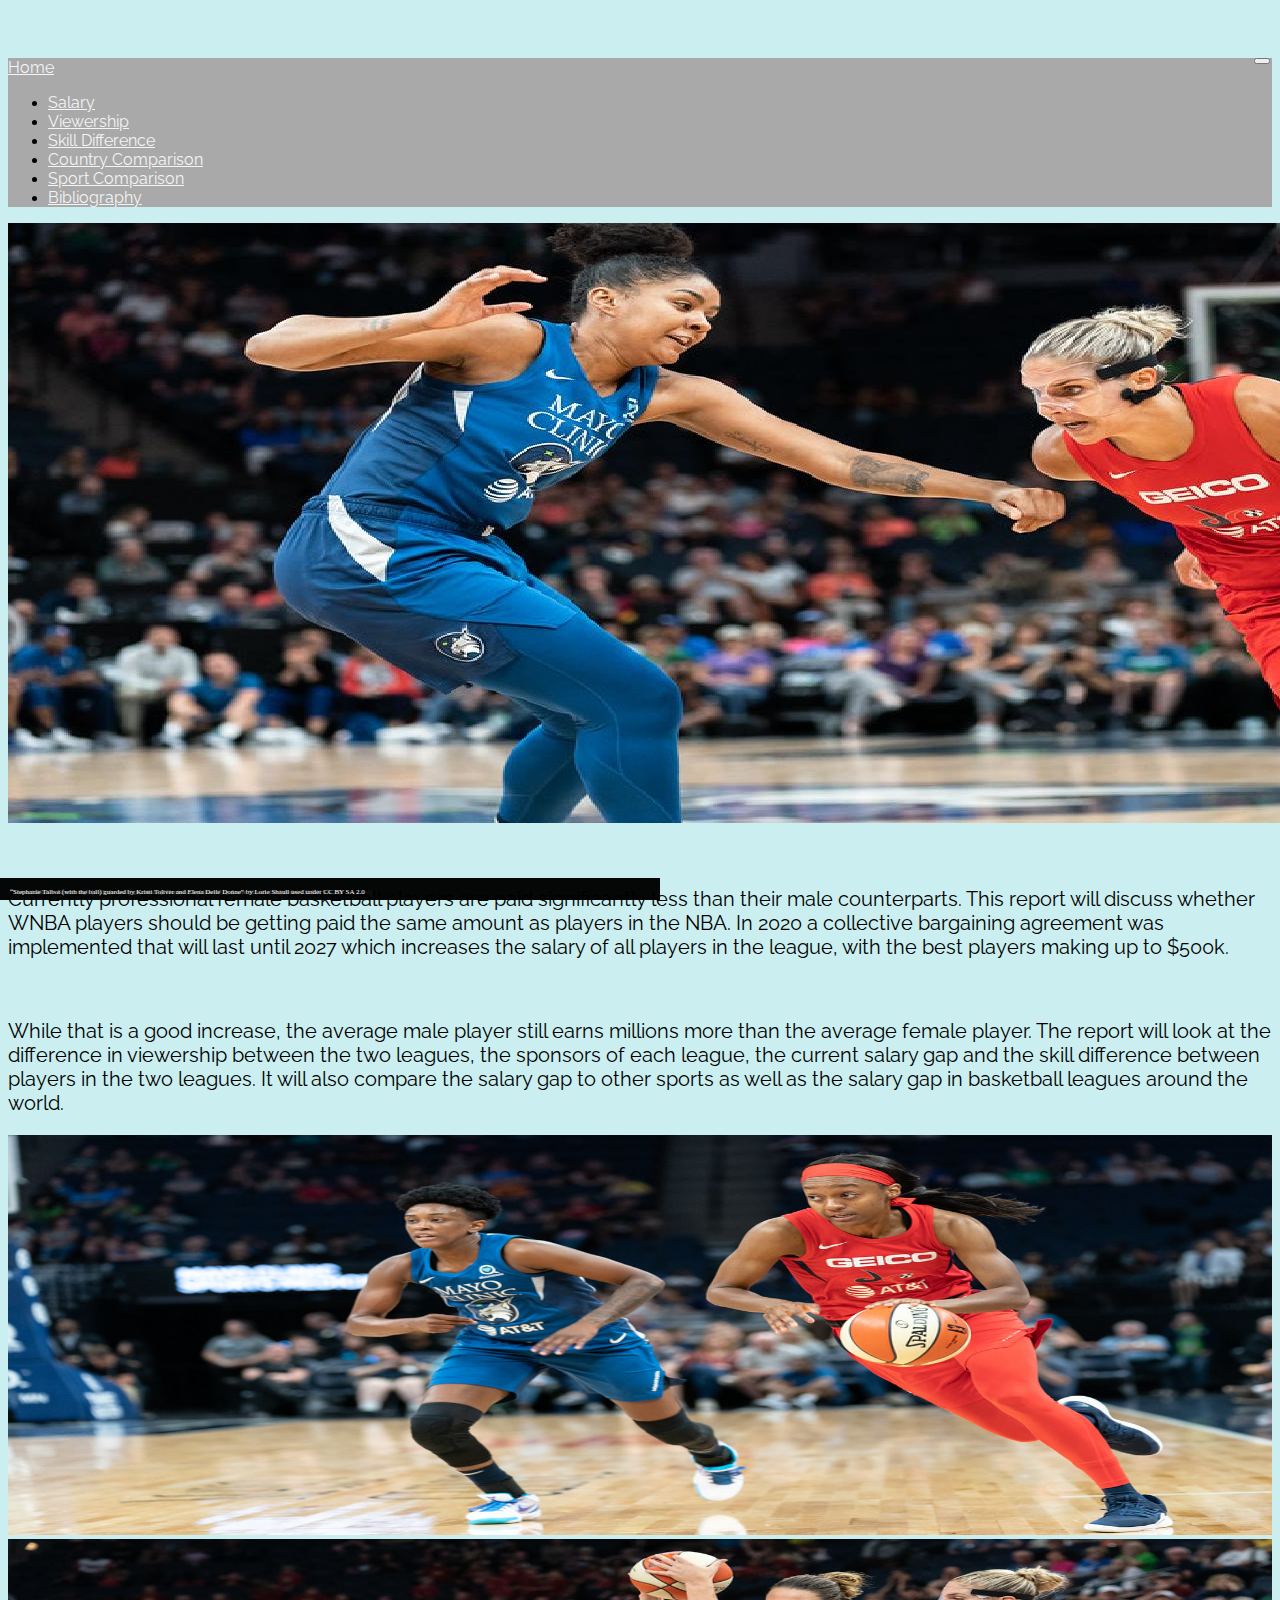
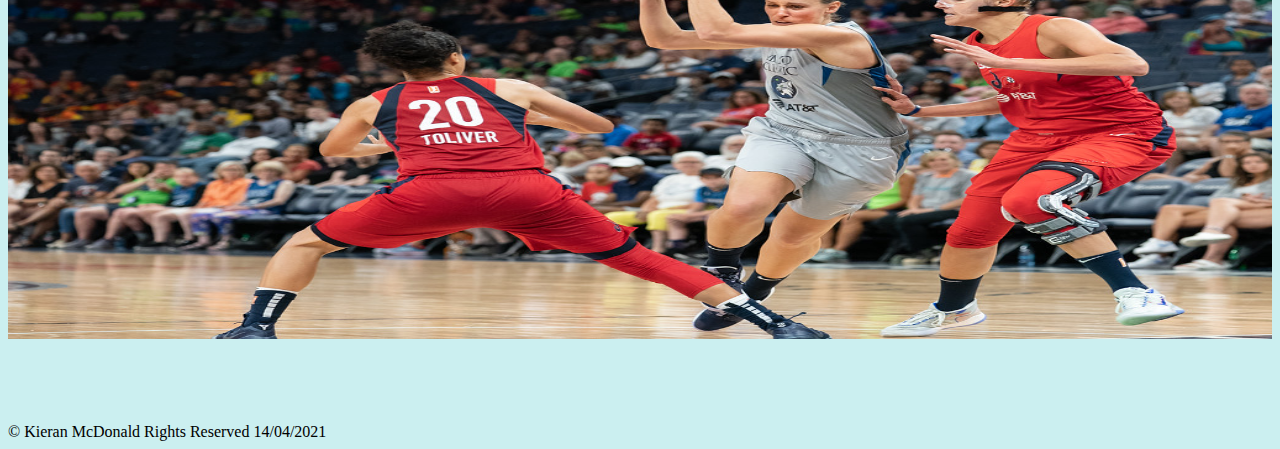
<file: index.html>
<!--index.html-->
<!DOCTYPE html>
<html lang="en">
<head>
    <!-- meta data, and links to external stylesheets -->
    
    <link rel="stylesheet" href="https://stackpath.bootstrapcdn.com/bootstrap/4.1.3/css/bootstrap.min.css" integrity="sha384-MCw98/SFnGE8fJT3GXwEOngsV7Zt27NXFoaoApmYm81iuXoPkFOJwJ8ERdknLPMO" crossorigin="anonymous">
    
    <link rel="stylesheet" type="text/css" href="css/main.css">

    <meta name="viewport" content="width=device-width, initial-scale=1, shrink-tofit=no">
    
    <title>Haddington</title>
    
    <link rel="preconnect" href="https://fonts.gstatic.com">
    <link href="https://fonts.googleapis.com/css2?family=Noto+Serif+JP&family=Raleway&display=swap" rel="stylesheet">

</head>

<body>
    
    <!--Navbar-->
    
    <nav class="navbar navbar-expand-lg navbar-dark fixed-top">
        <a class="navbar-brand" href="#">Home</a>
        <button class="navbar-toggler" type="button" data-toggle="collapse" data-target="#navbarSupportedContent" aria-controls="navbarSupportedContent" aria-expanded="false" aria-label="Toggle navigation"><span class="navbar-toggler-icon"></span>
        </button>
        
        <div class="collapse navbar-collapse " id="navbarSupportedContent">
        
            <ul class="nav navbar-nav">
                <li class="nav-item">
                    <a class="nav-link" data-value="portfolio" href="salary_difference.html">Salary</a>
                </li>
                <li class="nav-item">
                    <a class="nav-link" data-value="contact" href="viewership.html">Viewership</a>
                </li>   
                <li class="nav-item">
                    <a class="nav-link" data-value="contact" href="skill_difference.html">Skill Difference</a>
                </li>      
                <li class="nav-item">
                    <a class="nav-link" data-value="contact" href="country_comparison.html">Country Comparison</a>
                </li>    
                <li class="nav-item">
                    <a class="nav-link" data-value="contact" href="sport_comparsion.html">Sport Comparison</a>
                </li>    
                <li class="nav-item">
                    <a class="nav-link" data-value="Bibliography" href="bibliography.html">Bibliography</a>
                </li>
                
            </ul>
            
       </div>
    </nav>
    
    
    <div class="carousel-inner">
                      
                    <div class="carousel-item active">
                        
                      <img class="d-block w-100 img" src="images/carousel/carousel1.jpg" alt='"Elena Delle Donne (with the ball) guarded by Damiris Dantas” by Lorie Shaull used under CC BY SA 2.0 (cropped and resized)"'>
                        
                      <div class="container"> 
                        <span class="text-muted img-des"> "Elena Delle Donne (with the ball) guarded by Damiris Dantas” by Lorie Shaull used under CC BY SA 2.0 (cropped and resized)</span>
                      </div>
                    </div>
    </div>

    <!--Start of content-->
    
        <div class="row">
            <div class="col-md-8 col-sm-12">
                <p>Currently professional female basketball players are paid significantly less than their male counterparts. This report will discuss whether WNBA players should be getting paid the same amount as players in the NBA. In 2020 a collective bargaining agreement was implemented that will last until 2027 which increases the salary of all players in the league, with the best players making up to $500k.</p>
                    
                <p>While that is a good increase, the average male player still earns millions more than the average female player. The report will look at the difference in viewership between the two leagues, the sponsors of each league, the current salary gap and the skill difference between players in the two leagues. It will also compare the salary gap to other sports as well as the salary gap in basketball leagues around the world.</p>

                <div class="carousel-item active">
                        
                      <img class="bodyimg" src="images/image2.jpg" alt='“Shatori Walker-Kimbrough (with the ball) guarded by Danielle Robinson” by Lorie Shaull used under CC BY SA 2.0'>
                        
                      <div class="container"> 
                        <span class="text-muted img-des"> “Shatori Walker-Kimbrough (with the ball) guarded by Danielle Robinson” by Lorie Shaull used under CC BY SA 2.0</span>
                      </div>
                    </div>
                
                <div class="carousel-item active">
                        
                      <img class="bodyimg" src="images/images1.jpg" alt='“Stephanie Talbot (with the ball) guarded by Kristi Toliver and Elena Delle Donne” by Lorie Shaull used under CC BY SA 2.0'>
                        
                      <div class="container"> 
                        <span class="text-muted img-des"> “Stephanie Talbot (with the ball) guarded by Kristi Toliver and Elena Delle Donne” by Lorie Shaull used under CC BY SA 2.0</span>
                      </div>
                    </div>

            </div>

        </div>
   
 

     <p></p>
   
    
    <!--Footer-->
    
    <footer class="footer">
        
                        <span class="text-muted">&copy; Kieran McDonald Rights Reserved 14/04/2021</span>
      
    </footer> 

    <script src="https://cdnjs.cloudflare.com/ajax/libs/popper.js/1.12.9/umd/popper.min.js" integrity="sha384-Gn5384xqQ1aoWXA+058RXPxPg6fy4IWvTNh0E263XmFcJlSAwiGgFAW/dAiS6JXm" crossorigin="anonymous"></script>
    <script src="js/jquery.min.js"></script>
    <script src="js/bootstrap.min.js"></script>
    <script src="js/main.js"></script>
    
    
    
    <script src="https://code.jquery.com/jquery-3.3.1.slim.min.js" integrity="sha384-q8i/X+965DzO0rT7abK41JStQIAqVgRVzpbzo5smXKp4YfRvH+8abtTE1Pi6jizo" crossorigin="anonymous"></script>
    <script src="https://cdnjs.cloudflare.com/ajax/libs/popper.js/1.14.3/umd/popper.min.js" integrity="sha384-ZMP7rVo3mIykV+2+9J3UJ46jBk0WLaUAdn689aCwoqbBJiSnjAK/l8WvCWPIPm49" crossorigin="anonymous"></script>
    <script src="https://stackpath.bootstrapcdn.com/bootstrap/4.1.3/js/bootstrap.min.js" integrity="sha384-ChfqqxuZUCnJSK3+MXmPNIyE6ZbWh2IMqE241rYiqJxyMiZ6OW/JmZQ5stwEULTy" crossorigin="anonymous"></script>
    
</body>
</html>
</file>
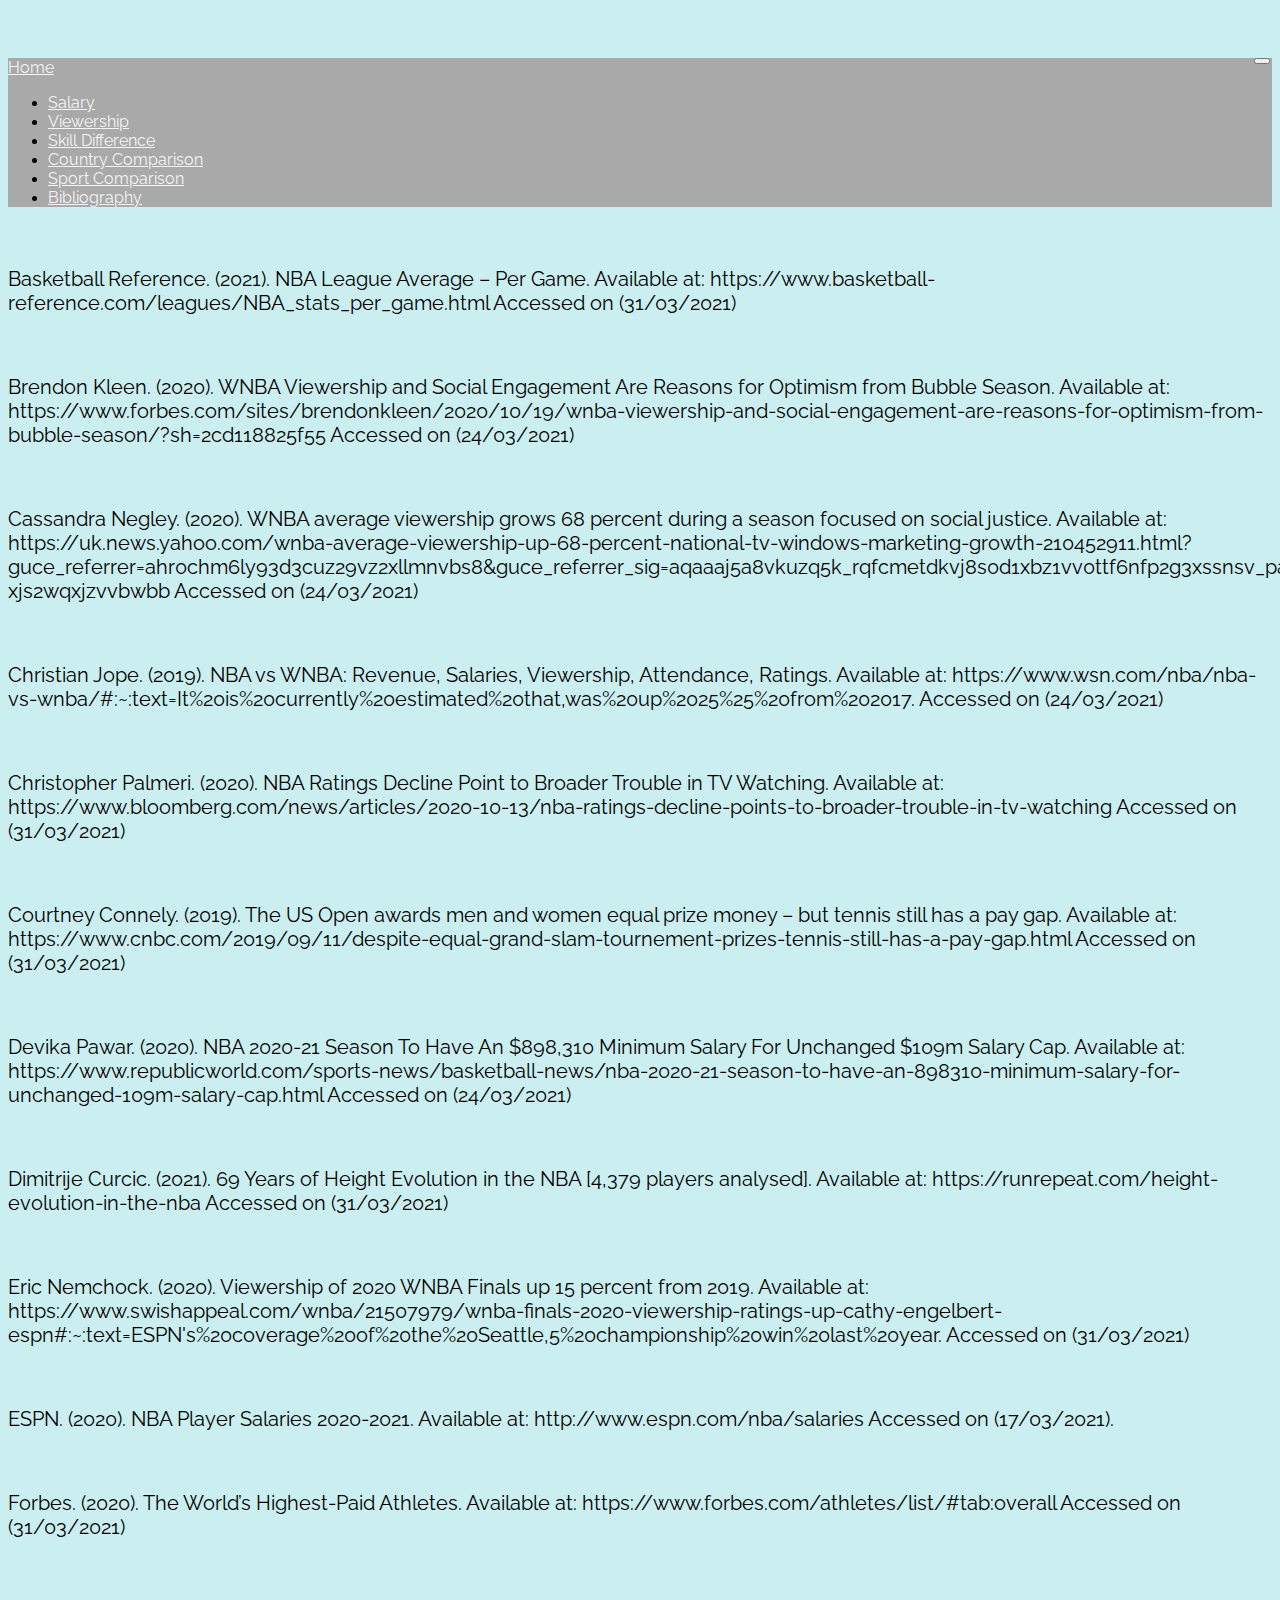
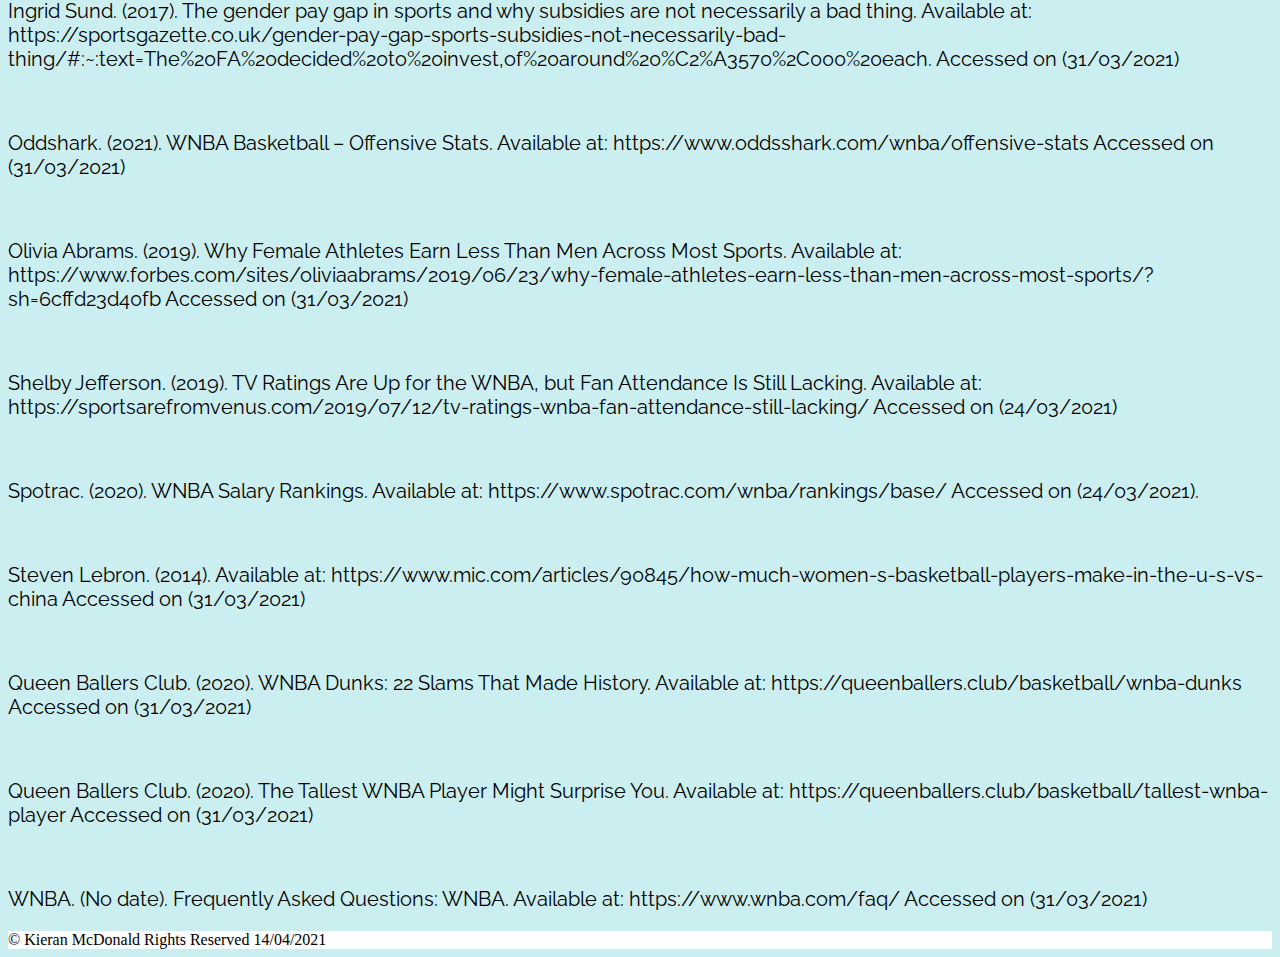
<file: bibliography.html>
<!--index.html-->
<!DOCTYPE html>
<html lang="en">
<head>
    <!-- meta data, and links to external stylesheets -->
    
    <link rel="stylesheet" href="https://stackpath.bootstrapcdn.com/bootstrap/4.1.3/css/bootstrap.min.css" integrity="sha384-MCw98/SFnGE8fJT3GXwEOngsV7Zt27NXFoaoApmYm81iuXoPkFOJwJ8ERdknLPMO" crossorigin="anonymous">
    
    <link rel="stylesheet" type="text/css" href="css/main.css">

    <meta name="viewport" content="width=device-width, initial-scale=1, shrink-tofit=no">
    
    <title>Haddington</title>
    
    <link rel="preconnect" href="https://fonts.gstatic.com">
    <link href="https://fonts.googleapis.com/css2?family=Noto+Serif+JP&family=Raleway&display=swap" rel="stylesheet">

</head>

<body>
    
    <!--Navbar-->
    
    <nav class="navbar navbar-expand-lg navbar-dark fixed-top">
        <a class="navbar-brand" href="index.html">Home</a>
        <button class="navbar-toggler" type="button" data-toggle="collapse" data-target="#navbarSupportedContent" aria-controls="navbarSupportedContent" aria-expanded="false" aria-label="Toggle navigation"><span class="navbar-toggler-icon"></span>
        </button>
        
        <div class="collapse navbar-collapse " id="navbarSupportedContent">
        
            <ul class="nav navbar-nav">
                <li class="nav-item">
                    <a class="nav-link" data-value="Salary" href="salary_difference.html">Salary</a>
                </li>
                <li class="nav-item">
                    <a class="nav-link" data-value="Viewership" href="viewership.html">Viewership</a>
                </li>   
                <li class="nav-item">
                    <a class="nav-link" data-value="Skill Difference" href="skill_difference.html">Skill Difference</a>
                </li>    
               
                <li class="nav-item">
                    <a class="nav-link" data-value="Country Comparison" href="country_comparison.html">Country Comparison</a>
                </li>    
                <li class="nav-item">
                    <a class="nav-link" data-value="contact" href="sport_comparsion.html">Sport Comparison</a>
                </li>        
                
                 <li class="nav-item active">
                    <a class="nav-link" data-value="Bibliography" href="bibliography.html">Bibliography</a>
                </li>  
                
            </ul>
            
       </div>
    </nav>
    
    
     

    
   
    
            
        <p>Basketball Reference. (2021). NBA League Average – Per Game. Available at: https://www.basketball-reference.com/leagues/NBA_stats_per_game.html Accessed on (31/03/2021)</p>
                
        <p>Brendon Kleen. (2020). WNBA Viewership and Social Engagement Are Reasons for Optimism from Bubble Season. Available at: https://www.forbes.com/sites/brendonkleen/2020/10/19/wnba-viewership-and-social-engagement-are-reasons-for-optimism-from-bubble-season/?sh=2cd118825f55 Accessed on (24/03/2021) </p>
                
        <p>Cassandra Negley. (2020). WNBA average viewership grows 68 percent during a season focused on social justice. Available at: https://uk.news.yahoo.com/wnba-average-viewership-up-68-percent-national-tv-windows-marketing-growth-210452911.html?guce_referrer=ahr0chm6ly93d3cuz29vz2xllmnvbs8&guce_referrer_sig=aqaaaj5a8vkuzq5k_rqfcmetdkvj8s0d1xbz1vv0ttf6nfp2g3xssnsv_parmkx5vqhh0zt23pemgygzotxsfomq0g3bf0jh3rd8xl_jzezyn4zxsqvnco7qfqdh5tnvwusrmrb2nvd3i_xfhlgjgwrjtofcjhdy-xjs2wqxjzvvbwbb Accessed on (24/03/2021)</p>
    
        <p>Christian Jope. (2019). NBA vs WNBA: Revenue, Salaries, Viewership, Attendance, Ratings. Available at: https://www.wsn.com/nba/nba-vs-wnba/#:~:text=It%20is%20currently%20estimated%20that,was%20up%2025%25%20from%202017. Accessed on (24/03/2021)</p>
    
    
        <p>Christopher Palmeri. (2020). NBA Ratings Decline Point to Broader Trouble in TV Watching. Available at: https://www.bloomberg.com/news/articles/2020-10-13/nba-ratings-decline-points-to-broader-trouble-in-tv-watching Accessed on (31/03/2021)</p> 
    
        <p>Courtney Connely. (2019). The US Open awards men and women equal prize money – but tennis still has a pay gap. Available at: https://www.cnbc.com/2019/09/11/despite-equal-grand-slam-tournement-prizes-tennis-still-has-a-pay-gap.html Accessed on (31/03/2021)</p>
    
        <p>Devika Pawar. (2020). NBA 2020-21 Season To Have An $898,310 Minimum Salary For Unchanged $109m Salary Cap. Available at: https://www.republicworld.com/sports-news/basketball-news/nba-2020-21-season-to-have-an-898310-minimum-salary-for-unchanged-109m-salary-cap.html Accessed on (24/03/2021)</p>
    
        <p>Dimitrije Curcic. (2021). 69 Years of Height Evolution in the NBA [4,379 players analysed]. Available at: https://runrepeat.com/height-evolution-in-the-nba Accessed on (31/03/2021)</p>
    
        <p>Eric Nemchock. (2020). Viewership of 2020 WNBA Finals up 15 percent from 2019. Available at: https://www.swishappeal.com/wnba/21507979/wnba-finals-2020-viewership-ratings-up-cathy-engelbert-espn#:~:text=ESPN's%20coverage%20of%20the%20Seattle,5%20championship%20win%20last%20year. Accessed on (31/03/2021)</p>
    
        <p>ESPN. (2020). NBA Player Salaries 2020-2021. Available at: http://www.espn.com/nba/salaries Accessed on (17/03/2021). </p>
    
        <p>Forbes. (2020). The World’s Highest-Paid Athletes. Available at: https://www.forbes.com/athletes/list/#tab:overall Accessed on (31/03/2021)</p>
    
        <p>Ingrid Sund. (2017). The gender pay gap in sports and why subsidies are not necessarily a bad thing. Available at: https://sportsgazette.co.uk/gender-pay-gap-sports-subsidies-not-necessarily-bad-thing/#:~:text=The%20FA%20decided%20to%20invest,of%20around%20%C2%A3570%2C000%20each. Accessed on (31/03/2021)</p>
    
        <p>Oddshark. (2021). WNBA Basketball – Offensive Stats. Available at: https://www.oddsshark.com/wnba/offensive-stats Accessed on (31/03/2021)</p>
    
        <p>Olivia Abrams. (2019). Why Female Athletes Earn Less Than Men Across Most Sports. Available at: https://www.forbes.com/sites/oliviaabrams/2019/06/23/why-female-athletes-earn-less-than-men-across-most-sports/?sh=6cffd23d40fb Accessed on (31/03/2021)</p>
    
        <p>Shelby Jefferson. (2019). TV Ratings Are Up for the WNBA, but Fan Attendance Is Still Lacking. Available at: https://sportsarefromvenus.com/2019/07/12/tv-ratings-wnba-fan-attendance-still-lacking/ Accessed on (24/03/2021)</p>
    
        <p>Spotrac. (2020). WNBA Salary Rankings. Available at: https://www.spotrac.com/wnba/rankings/base/ Accessed on (24/03/2021).</p>
    
        <p>Steven Lebron. (2014). Available at: https://www.mic.com/articles/90845/how-much-women-s-basketball-players-make-in-the-u-s-vs-china Accessed on (31/03/2021)</p>
    
        <p>Queen Ballers Club. (2020). WNBA Dunks: 22 Slams That Made History. Available at: https://queenballers.club/basketball/wnba-dunks Accessed on (31/03/2021)</p>
    
        <p>Queen Ballers Club. (2020). The Tallest WNBA Player Might Surprise You. Available at: https://queenballers.club/basketball/tallest-wnba-player Accessed on (31/03/2021)</p>
    
        <p>WNBA. (No date). Frequently Asked Questions: WNBA. Available at: https://www.wnba.com/faq/ Accessed on (31/03/2021) </p>
    
        
    
        

              

 

        
   
    
    <!--Footer-->
    
    <footer class="footer">
        <div class="container"> 
            <span class="text-muted">&copy; Kieran McDonald Rights Reserved 14/04/2021</span>
        </div>
    </footer> 

    <script src="https://cdnjs.cloudflare.com/ajax/libs/popper.js/1.12.9/umd/popper.min.js" integrity="sha384-Gn5384xqQ1aoWXA+058RXPxPg6fy4IWvTNh0E263XmFcJlSAwiGgFAW/dAiS6JXm" crossorigin="anonymous"></script>
    <script src="js/jquery.min.js"></script>
    <script src="js/bootstrap.min.js"></script>
    <script src="js/main.js"></script>
    
    
    
    <script src="https://code.jquery.com/jquery-3.3.1.slim.min.js" integrity="sha384-q8i/X+965DzO0rT7abK41JStQIAqVgRVzpbzo5smXKp4YfRvH+8abtTE1Pi6jizo" crossorigin="anonymous"></script>
    <script src="https://cdnjs.cloudflare.com/ajax/libs/popper.js/1.14.3/umd/popper.min.js" integrity="sha384-ZMP7rVo3mIykV+2+9J3UJ46jBk0WLaUAdn689aCwoqbBJiSnjAK/l8WvCWPIPm49" crossorigin="anonymous"></script>
    <script src="https://stackpath.bootstrapcdn.com/bootstrap/4.1.3/js/bootstrap.min.js" integrity="sha384-ChfqqxuZUCnJSK3+MXmPNIyE6ZbWh2IMqE241rYiqJxyMiZ6OW/JmZQ5stwEULTy" crossorigin="anonymous"></script>
    
</body>
</html>
</file>
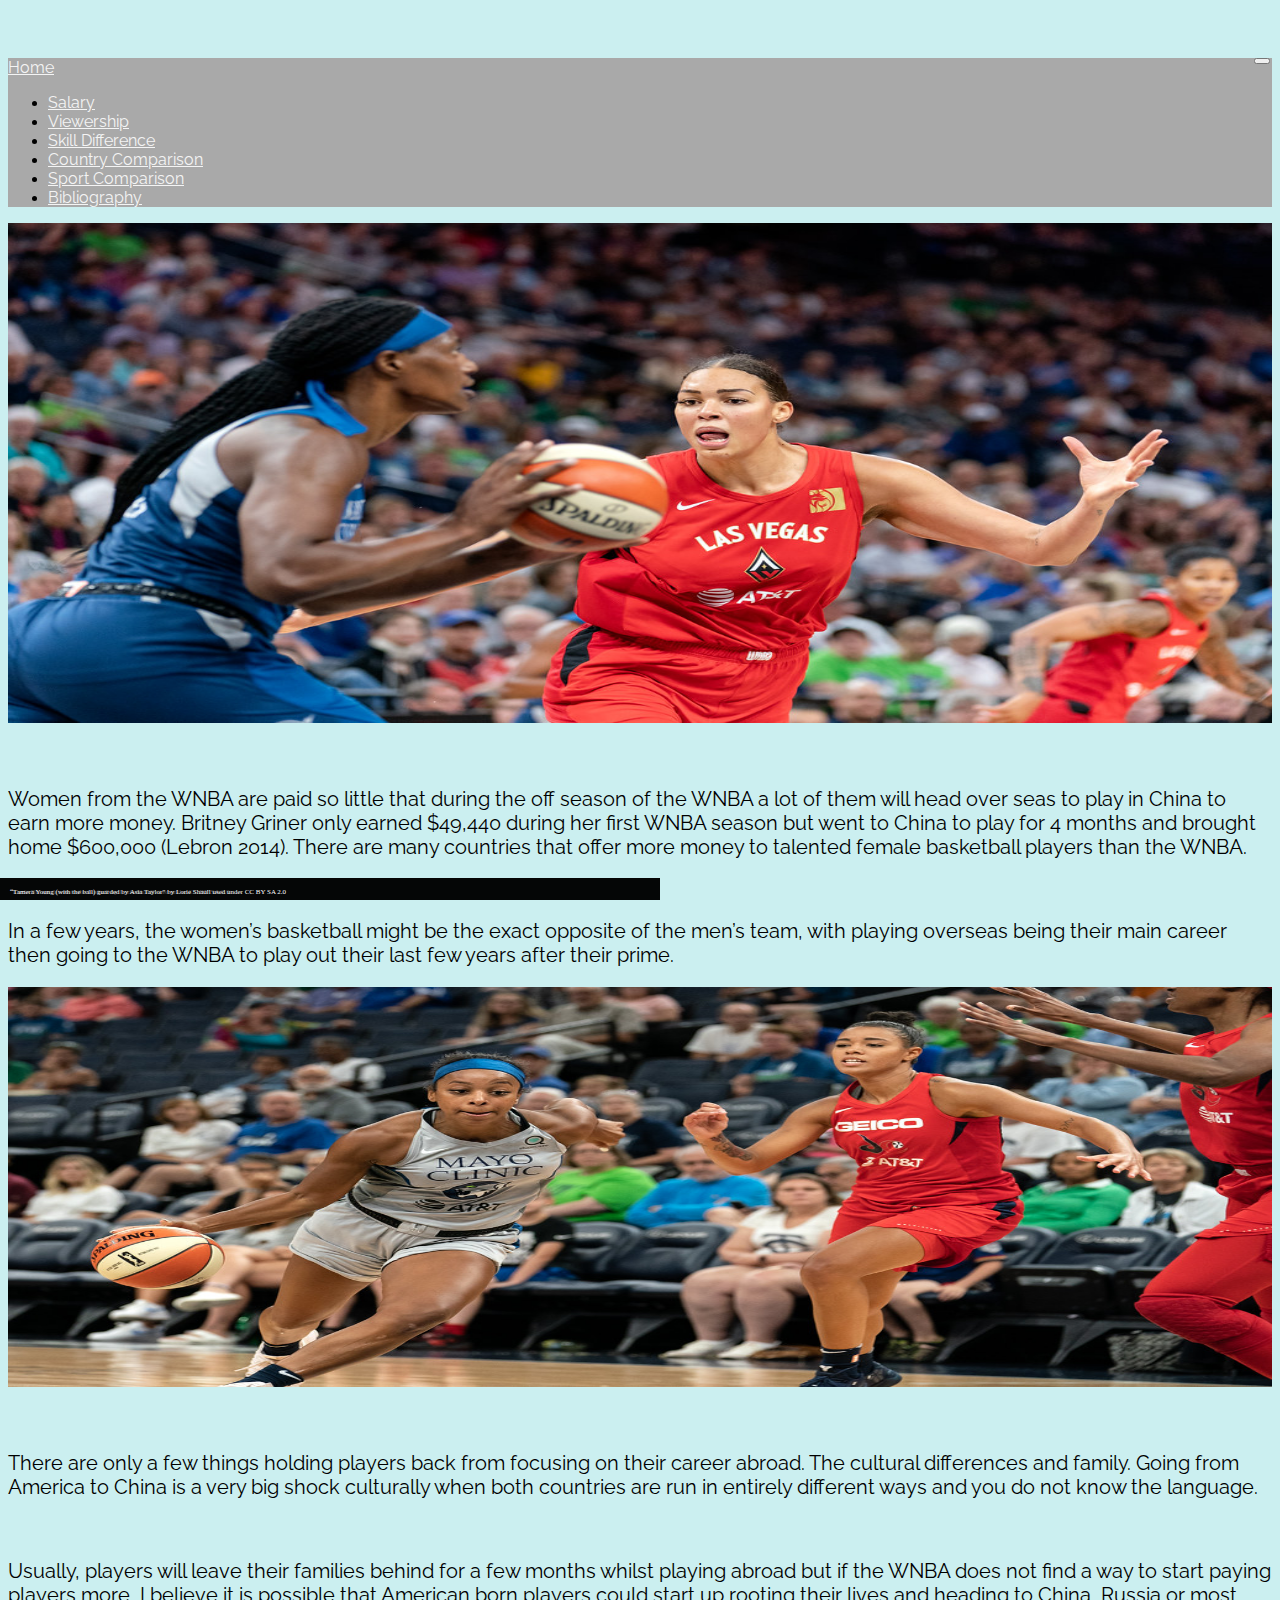
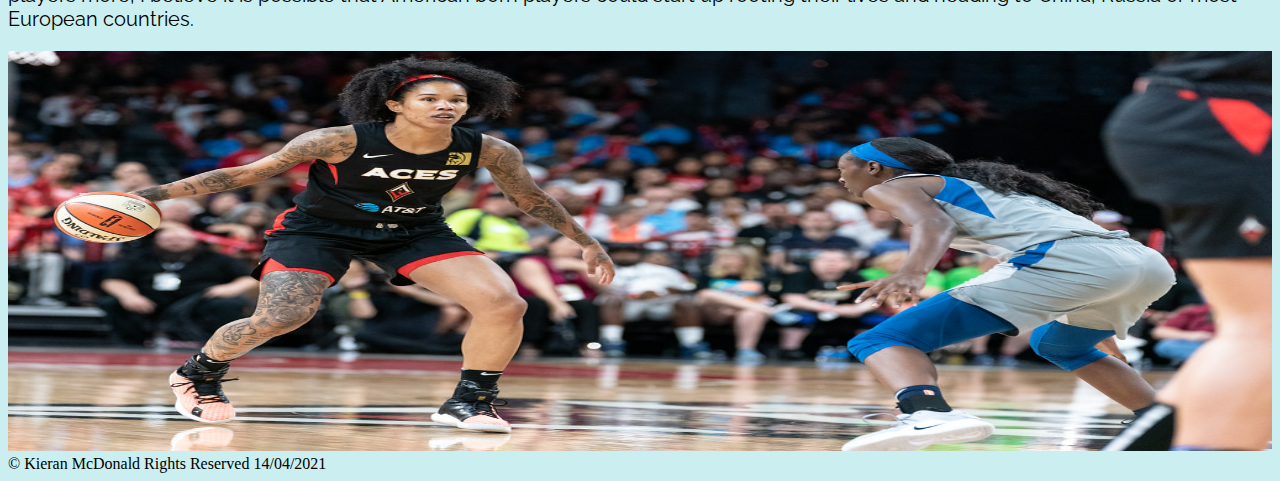
<file: country_comparison.html>
<!--index.html-->
<!DOCTYPE html>
<html lang="en">
<head>
    <!-- meta data, and links to external stylesheets -->
    
    <link rel="stylesheet" href="https://stackpath.bootstrapcdn.com/bootstrap/4.1.3/css/bootstrap.min.css" integrity="sha384-MCw98/SFnGE8fJT3GXwEOngsV7Zt27NXFoaoApmYm81iuXoPkFOJwJ8ERdknLPMO" crossorigin="anonymous">
    
    <link rel="stylesheet" type="text/css" href="css/main.css">

    <meta name="viewport" content="width=device-width, initial-scale=1, shrink-tofit=no">
    
    <title>Haddington</title>
    
    <link rel="preconnect" href="https://fonts.gstatic.com">
    <link href="https://fonts.googleapis.com/css2?family=Noto+Serif+JP&family=Raleway&display=swap" rel="stylesheet">

</head>

<body>
    
    <!--Navbar-->
    
    <nav class="navbar navbar-expand-lg navbar-dark fixed-top">
        <a class="navbar-brand" href="index.html">Home</a>
        <button class="navbar-toggler" type="button" data-toggle="collapse" data-target="#navbarSupportedContent" aria-controls="navbarSupportedContent" aria-expanded="false" aria-label="Toggle navigation"><span class="navbar-toggler-icon"></span>
        </button>
        
        <div class="collapse navbar-collapse " id="navbarSupportedContent">
        
            <ul class="nav navbar-nav">
                <li class="nav-item">
                    <a class="nav-link" data-value="Salary" href="salary_difference.html">Salary</a>
                </li>
                <li class="nav-item">
                    <a class="nav-link" data-value="Viewership" href="viewership.html">Viewership</a>
                </li>   
                <li class="nav-item">
                    <a class="nav-link" data-value="Skill Difference" href="skill_difference.html">Skill Difference</a>
                </li>    
                <li class="nav-item active">
                    <a class="nav-link" data-value="Country Comparison" href="country_comparison.html">Country Comparison</a>
                </li>    
                <li class="nav-item">
                    <a class="nav-link" data-value="contact" href="sport_comparsion.html">Sport Comparison</a>
                </li>     
                <li class="nav-item">
                    <a class="nav-link" data-value="Bibliography" href="bibliography.html">Bibliography</a>
                </li>
                
            </ul>
            
       </div>
    </nav>
    
    
   <div class="carousel-inner">
                      
                    <div class="carousel-item active">
                        
                     <img class="topimg" src="images/image4.jpg" alt="“Liz Cambage guards Sylvia Fowles” by Lorie Shaull used under CC BY SA 2.0">
                        
                      <div class="container"> 
                        <span class="text-muted img-des">“Liz Cambage guards Sylvia Fowles” by Lorie Shaull used under CC BY SA 2.0</span>
                      </div>
                    </div>
    </div>

    
    <!--Start of content-->
   
        <div class="row">
            <div class="col-md-8 col-sm-12">
                <p>Women from the WNBA are paid so little that during the off season of the WNBA a lot of them will head over seas to play in China to earn more money. Britney Griner only earned $49,440 during her first WNBA season but went to China to play for 4 months and brought home $600,000 (Lebron 2014). There are many countries that offer more money to talented female basketball players than the WNBA. </p>
                
                <p>
                In a few years, the women’s basketball might be the exact opposite of the men’s team, with playing overseas being their main career then going to the WNBA to play out their last few years after their prime. 
                </p>

                
                <div class="carousel-inner">
                      
                    <div class="carousel-item active">
                        
                     <img class="bodyimg" src="images/image6.jpg" alt="“Lexie Brown drives to the basket” by Lorie Shaull used under CC BY SA 2.0">
                        
                      <div class="container"> 
                        <span class="text-muted img-des">“Lexie Brown drives to the basket” by Lorie Shaull used under CC BY SA 2.0</span>
                      </div>
                    </div>
    </div>

            </div>

            <div class="col-md-4 col-sm-12">
                <p>There are only a few things holding players back from focusing on their career abroad. The cultural differences and family. Going from America to China is a very big shock culturally when both countries are run in entirely different ways and you do not know the language. </p>
                    
                <p>Usually, players will leave their families behind for a few months whilst playing abroad but if the WNBA does not find a way to start paying players more, I believe it is possible that American born players could start up rooting their lives and heading to China, Russia or most European countries. </p>
            </div>
        </div>
    
     <div class="carousel-inner">
                      
                    <div class="carousel-item active">
                        
                     <img class="bodyimg" src="images/image7.jpg" alt="“Tamera Young (with the ball) guarded by Asia Taylor” by Lorie Shaull used under CC BY SA 2.0">
                        
                      <div class="container"> 
                        <span class="text-muted img-des">“Tamera Young (with the ball) guarded by Asia Taylor” by Lorie Shaull used under CC BY SA 2.0</span>
                      </div>
                    </div>
    </div>

 

        
   
    
    <!--Footer-->
    
    <footer class="footer">
        
                        <span class="text-muted">&copy; Kieran McDonald Rights Reserved 14/04/2021</span>
        
    </footer> 

    <script src="https://cdnjs.cloudflare.com/ajax/libs/popper.js/1.12.9/umd/popper.min.js" integrity="sha384-Gn5384xqQ1aoWXA+058RXPxPg6fy4IWvTNh0E263XmFcJlSAwiGgFAW/dAiS6JXm" crossorigin="anonymous"></script>
    <script src="js/jquery.min.js"></script>
    <script src="js/bootstrap.min.js"></script>
    <script src="js/main.js"></script>
    
    
    
    <script src="https://code.jquery.com/jquery-3.3.1.slim.min.js" integrity="sha384-q8i/X+965DzO0rT7abK41JStQIAqVgRVzpbzo5smXKp4YfRvH+8abtTE1Pi6jizo" crossorigin="anonymous"></script>
    <script src="https://cdnjs.cloudflare.com/ajax/libs/popper.js/1.14.3/umd/popper.min.js" integrity="sha384-ZMP7rVo3mIykV+2+9J3UJ46jBk0WLaUAdn689aCwoqbBJiSnjAK/l8WvCWPIPm49" crossorigin="anonymous"></script>
    <script src="https://stackpath.bootstrapcdn.com/bootstrap/4.1.3/js/bootstrap.min.js" integrity="sha384-ChfqqxuZUCnJSK3+MXmPNIyE6ZbWh2IMqE241rYiqJxyMiZ6OW/JmZQ5stwEULTy" crossorigin="anonymous"></script>
    
</body>
</html>
</file>
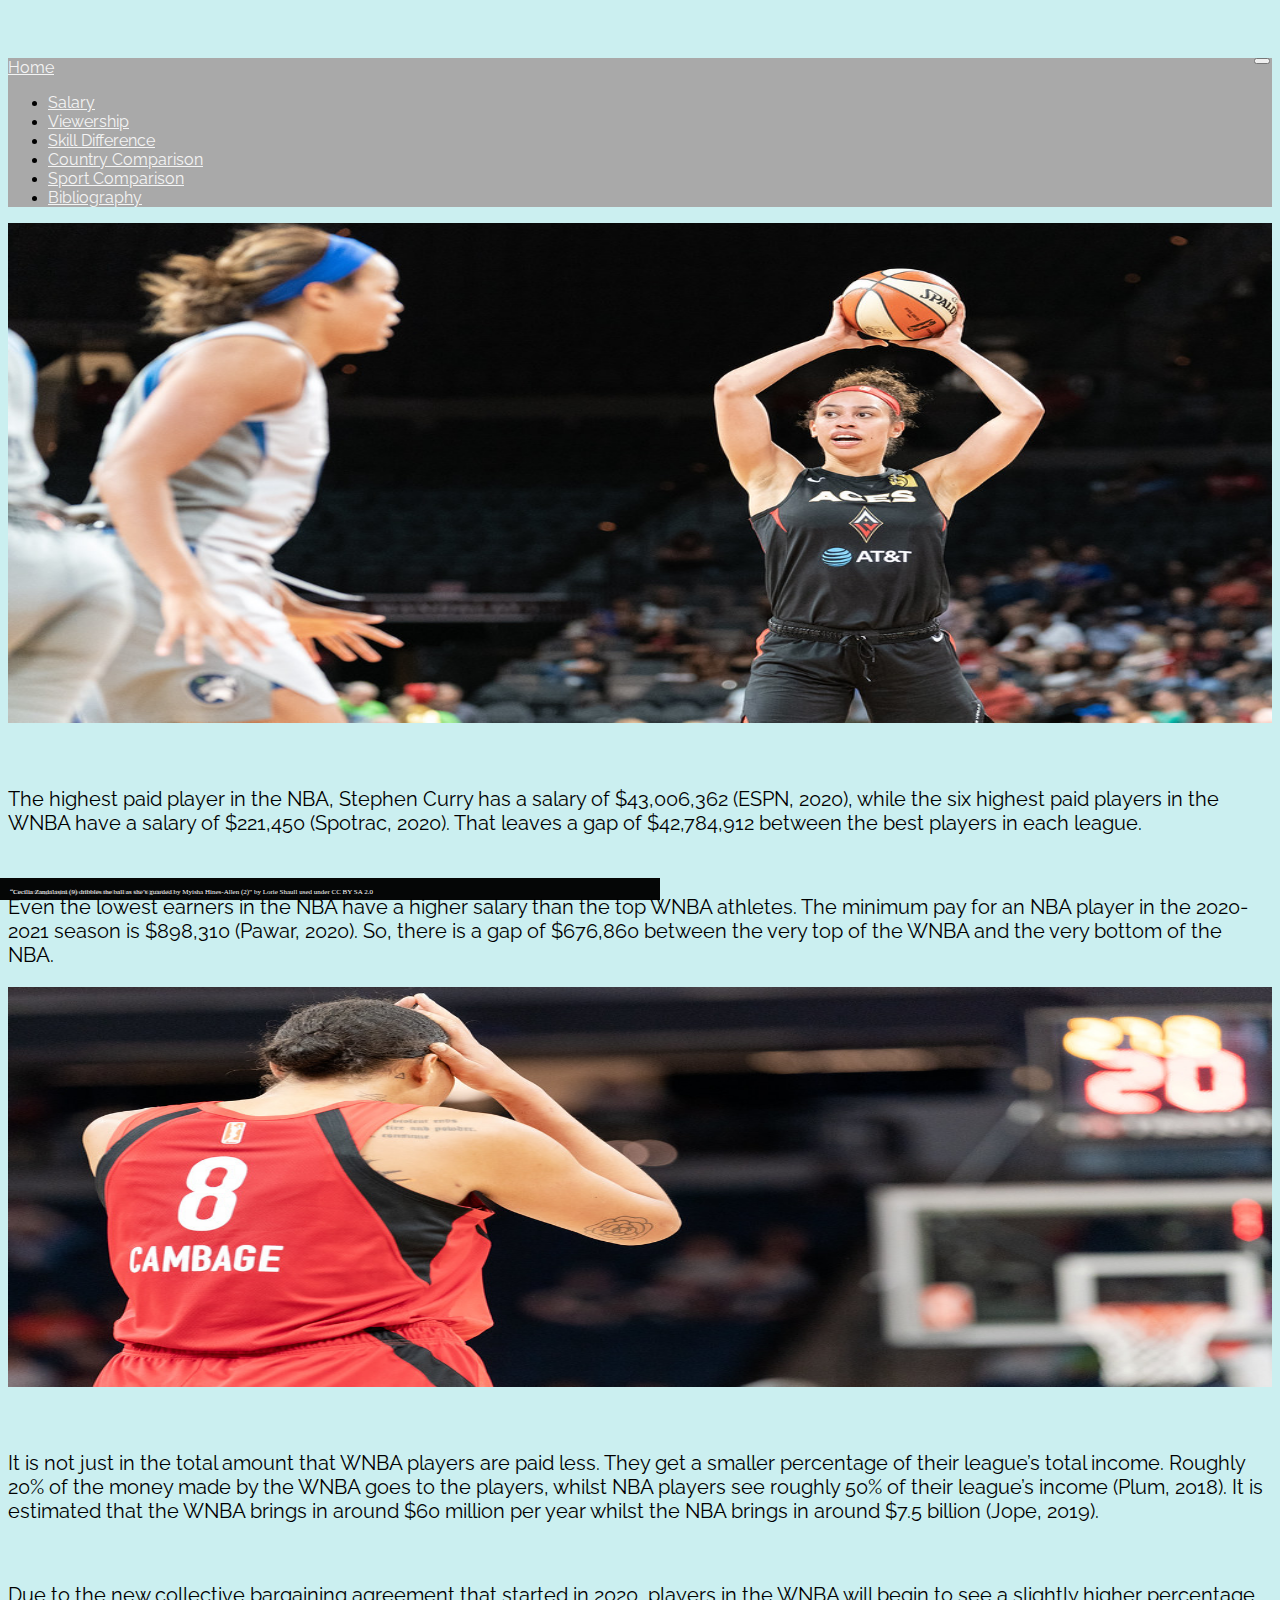
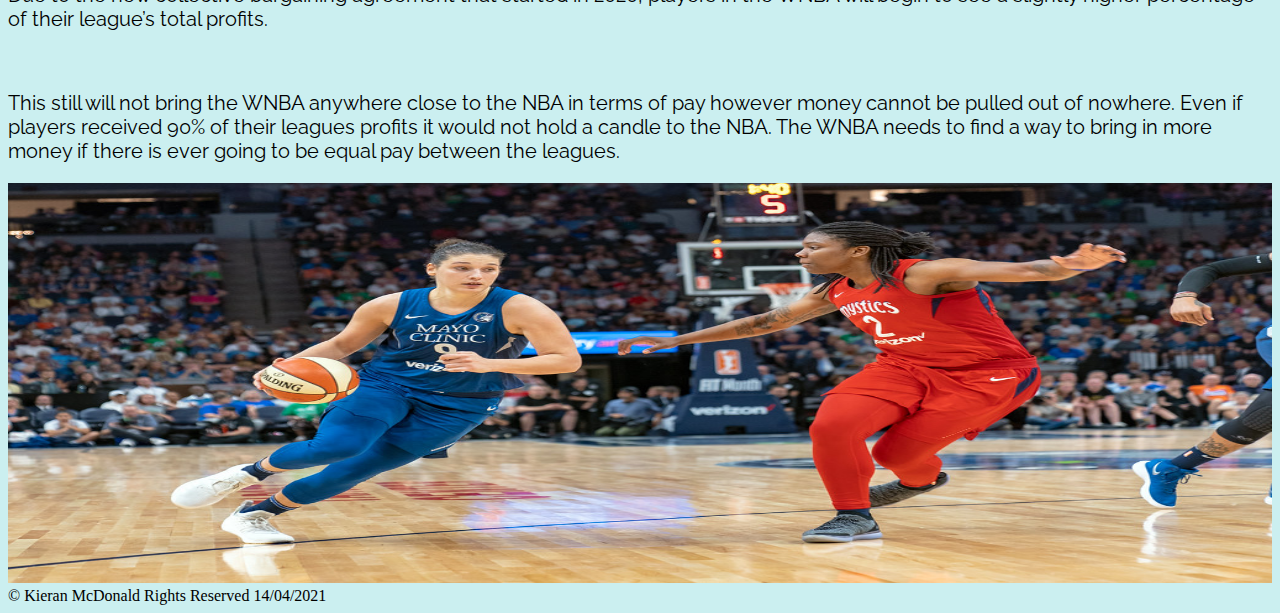
<file: salary_difference.html>
<!--index.html-->
<!DOCTYPE html>
<html lang="en">
<head>
    <!-- meta data, and links to external stylesheets -->
    
    <link rel="stylesheet" href="https://stackpath.bootstrapcdn.com/bootstrap/4.1.3/css/bootstrap.min.css" integrity="sha384-MCw98/SFnGE8fJT3GXwEOngsV7Zt27NXFoaoApmYm81iuXoPkFOJwJ8ERdknLPMO" crossorigin="anonymous">
    
    <link rel="stylesheet" type="text/css" href="css/main.css">

    <meta name="viewport" content="width=device-width, initial-scale=1, shrink-tofit=no">
    
    <title>Haddington</title>
    
    <link rel="preconnect" href="https://fonts.gstatic.com">
    <link href="https://fonts.googleapis.com/css2?family=Noto+Serif+JP&family=Raleway&display=swap" rel="stylesheet">

</head>

<body>
    
    <!--Navbar-->
    
    <nav class="navbar navbar-expand-lg navbar-dark fixed-top">
        <a class="navbar-brand" href="index.html">Home</a>
        <button class="navbar-toggler" type="button" data-toggle="collapse" data-target="#navbarSupportedContent" aria-controls="navbarSupportedContent" aria-expanded="false" aria-label="Toggle navigation"><span class="navbar-toggler-icon"></span>
        </button>
        
        <div class="collapse navbar-collapse " id="navbarSupportedContent">
        
            <ul class="nav navbar-nav">
                <li class="nav-item active">
                    <a class="nav-link" data-value="Salary" href="salary_difference.html">Salary</a>
                </li>
                <li class="nav-item">
                    <a class="nav-link" data-value="Viewership" href="viewership.html">Viewership</a>
                </li>   
                <li class="nav-item">
                    <a class="nav-link" data-value="Skill Difference" href="skill_difference.html">Skill Difference</a>
                </li>     
                <li class="nav-item">
                    <a class="nav-link" data-value="Country Comparison" href="country_comparison.html">Country Comparison</a>
                </li>    
                <li class="nav-item">
                    <a class="nav-link" data-value="contact" href="sport_comparsion.html">Sport Comparison</a>
                </li>        
                <li class="nav-item">
                    <a class="nav-link" data-value="Bibliography" href="bibliography.html">Bibliography</a>
                </li>
                
            </ul>
            
       </div>
    </nav>
    
    
  <div class="carousel-inner">
                      
                    <div class="carousel-item active">
                        
                     <img class="topimg" src="images/image8.jpg" alt="“Dearica Hamby” by Lorie Shaull used under CC BY SA 2.0">
                        
                      <div class="container"> 
                        <span class="text-muted img-des">“Dearica Hamby” by Lorie Shaull used under CC BY SA 2.0</span>
                      </div>
                    </div>
    </div>

    
    <!--Start of content-->
    
        <div class="row">
            <div class="col-md-8 col-sm-12">
                <p>The highest paid player in the NBA, Stephen Curry has a salary of $43,006,362 (ESPN, 2020), while the six highest paid players in the WNBA have a salary of $221,450 (Spotrac, 2020). That leaves a gap of $42,784,912 between the best players in each league.</p>
                    
                <p>Even the lowest earners in the NBA have a higher salary than the top WNBA athletes. The minimum pay for an NBA player in the 2020-2021 season is $898,310 (Pawar, 2020). So, there is a gap of $676,860 between the very top of the WNBA and the very bottom of the NBA. </p>
                
            
                
                 <div class="carousel-inner">
                      
                    <div class="carousel-item active">
                        
                     <img class="bodyimg" src="images/image9.jpg" alt="“Liz Cambage” by Lorie Shaull used under CC BY SA 2.0">
                        
                      <div class="container"> 
                        <span class="text-muted img-des">“Liz Cambage” by Lorie Shaull used under CC BY SA 2.0</span>
                      </div>
                    </div>
    </div>

            </div>

            <div class="col-md-4 col-sm-12">
                <p>It is not just in the total amount that WNBA players are paid less. They get a smaller percentage of their league’s total income. 
                    
                Roughly 20% of the money made by the WNBA goes to the players, whilst NBA players see roughly 50% of their league’s income (Plum, 2018). It is estimated that the WNBA brings in around $60 million per year whilst the NBA brings in around $7.5 billion (Jope, 2019).</p>
                
                <p>Due to the new collective bargaining agreement that started in 2020, players in the WNBA will begin to see a slightly higher percentage of their league’s total profits.</p>
                    
                <p>This still will not bring the WNBA anywhere close to the NBA in terms of pay however money cannot be pulled out of nowhere. Even if players received 90% of their leagues profits it would not hold a candle to the NBA. The WNBA needs to find a way to bring in more money if there is ever going to be equal pay between the leagues. </p>
            </div>
        </div>
    
    <div class="carousel-inner">
                      
                    <div class="carousel-item active">
                        
                     <img class="bodyimg" src="images/image10.jpg" alt="“Cecilia Zandalasini (9) dribbles the ball as she’s guarded by Myisha Hines-Allen (2)” by Lorie Shaull used under CC BY SA 2.0">
                        
                      <div class="container"> 
                        <span class="text-muted img-des">“Cecilia Zandalasini (9) dribbles the ball as she’s guarded by Myisha Hines-Allen (2)” by Lorie Shaull used under CC BY SA 2.0</span>
                      </div>
                    </div>
    </div>
   
 

        
   
    
    <!--Footer-->
    
    <footer class="footer">
        
                        <span class="text-muted">&copy; Kieran McDonald Rights Reserved 14/04/2021</span>
       
    </footer> 

    <script src="https://cdnjs.cloudflare.com/ajax/libs/popper.js/1.12.9/umd/popper.min.js" integrity="sha384-Gn5384xqQ1aoWXA+058RXPxPg6fy4IWvTNh0E263XmFcJlSAwiGgFAW/dAiS6JXm" crossorigin="anonymous"></script>
    <script src="js/jquery.min.js"></script>
    <script src="js/bootstrap.min.js"></script>
    <script src="js/main.js"></script>
    
    
    
    <script src="https://code.jquery.com/jquery-3.3.1.slim.min.js" integrity="sha384-q8i/X+965DzO0rT7abK41JStQIAqVgRVzpbzo5smXKp4YfRvH+8abtTE1Pi6jizo" crossorigin="anonymous"></script>
    <script src="https://cdnjs.cloudflare.com/ajax/libs/popper.js/1.14.3/umd/popper.min.js" integrity="sha384-ZMP7rVo3mIykV+2+9J3UJ46jBk0WLaUAdn689aCwoqbBJiSnjAK/l8WvCWPIPm49" crossorigin="anonymous"></script>
    <script src="https://stackpath.bootstrapcdn.com/bootstrap/4.1.3/js/bootstrap.min.js" integrity="sha384-ChfqqxuZUCnJSK3+MXmPNIyE6ZbWh2IMqE241rYiqJxyMiZ6OW/JmZQ5stwEULTy" crossorigin="anonymous"></script>
    
</body>
</html>
</file>
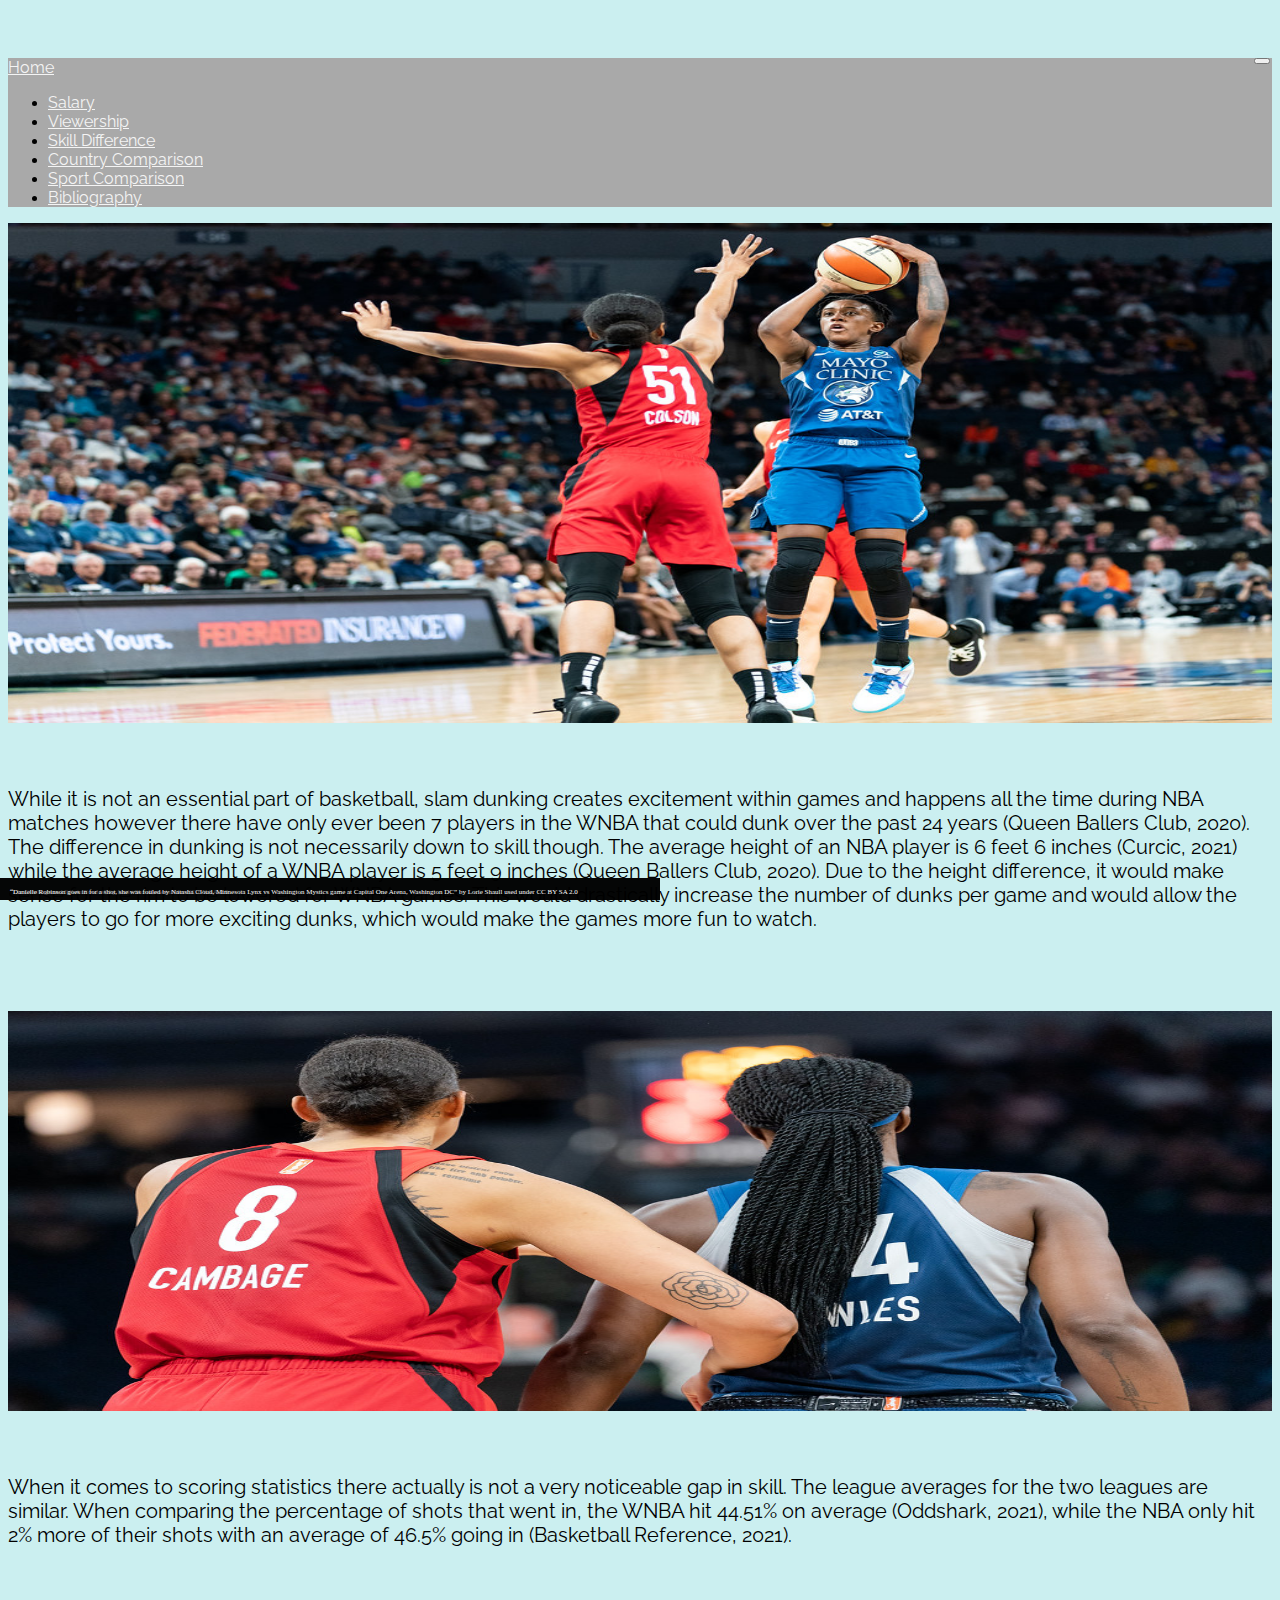
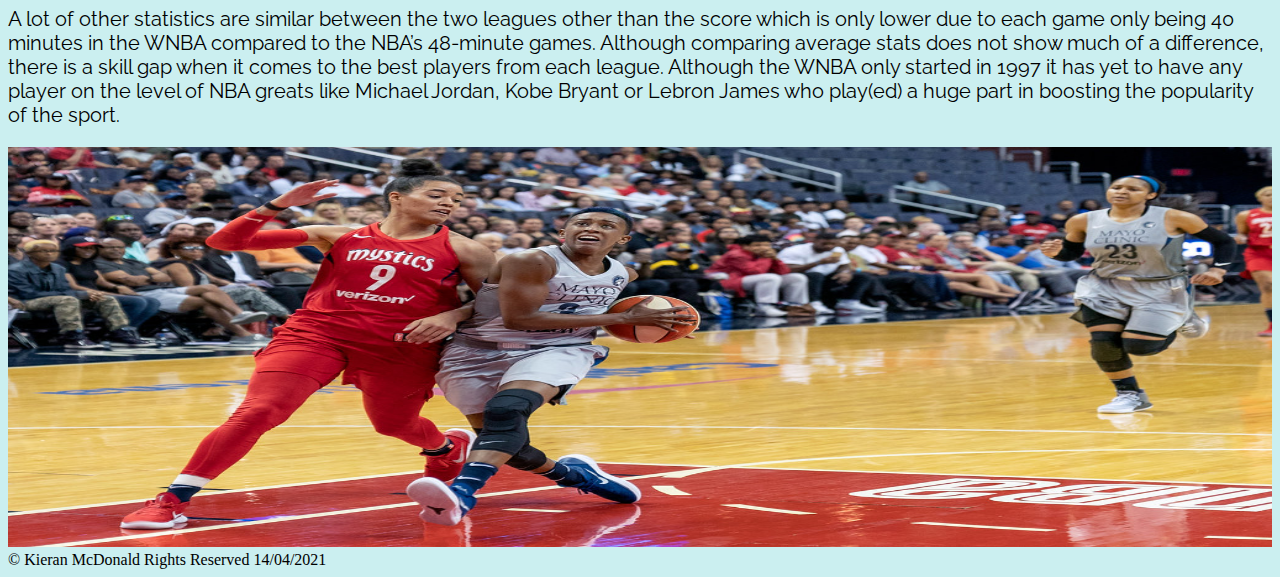
<file: skill_difference.html>
<!--index.html-->
<!DOCTYPE html>
<html lang="en">
<head>
    <!-- meta data, and links to external stylesheets -->
    
    <link rel="stylesheet" href="https://stackpath.bootstrapcdn.com/bootstrap/4.1.3/css/bootstrap.min.css" integrity="sha384-MCw98/SFnGE8fJT3GXwEOngsV7Zt27NXFoaoApmYm81iuXoPkFOJwJ8ERdknLPMO" crossorigin="anonymous">
    
    <link rel="stylesheet" type="text/css" href="css/main.css">

    <meta name="viewport" content="width=device-width, initial-scale=1, shrink-tofit=no">
    
    <title>Haddington</title>
    
    <link rel="preconnect" href="https://fonts.gstatic.com">
    <link href="https://fonts.googleapis.com/css2?family=Noto+Serif+JP&family=Raleway&display=swap" rel="stylesheet">

</head>

<body>
    
    <!--Navbar-->
    
    <nav class="navbar navbar-expand-lg navbar-dark fixed-top">
        <a class="navbar-brand" href="index.html">Home</a>
        <button class="navbar-toggler" type="button" data-toggle="collapse" data-target="#navbarSupportedContent" aria-controls="navbarSupportedContent" aria-expanded="false" aria-label="Toggle navigation"><span class="navbar-toggler-icon"></span>
        </button>
        
        <div class="collapse navbar-collapse " id="navbarSupportedContent">
        
            <ul class="nav navbar-nav">
                <li class="nav-item">
                    <a class="nav-link" data-value="Salary" href="salary_difference.html">Salary</a>
                </li>
                <li class="nav-item">
                    <a class="nav-link" data-value="Viewership" href="viewership.html">Viewership</a>
                </li>   
                <li class="nav-item active">
                    <a class="nav-link" data-value="Skill Difference" href="skill_difference.html">Skill Difference</a>
                </li>     
                <li class="nav-item">
                    <a class="nav-link" data-value="Country Comparison" href="country_comparison.html">Country Comparison</a>
                </li>    
                <li class="nav-item">
                    <a class="nav-link" data-value="contact" href="sport_comparsion.html">Sport Comparison</a>
                </li>     
                <li class="nav-item">
                    <a class="nav-link" data-value="Bibliography" href="bibliography.html">Bibliography</a>
                </li>
                
            </ul>
            
       </div>
    </nav>
    
    
     <div class="carousel-item active">
                        
                     <img class="topimg" src="images/image12.jpg" alt="“Danielle Robinson shoots over Sydney Colson” by Lorie Shaull used under CC BY SA 2.0">
                        
                      <div class="container"> 
                        <span class="text-muted img-des">“Danielle Robinson shoots over Sydney Colson” by Lorie Shaull used under CC BY SA 2.0</span>
                      </div>
                    </div>


    
    <!--Start of content-->
    
        <div class="row">
            <div class="col-md-8 col-sm-12">
                <p>While it is not an essential part of basketball, slam dunking creates excitement within games and happens all the time during NBA matches however there have only ever been 7 players in the WNBA that could dunk over the past 24 years (Queen Ballers Club, 2020). The difference in dunking is not necessarily down to skill though. 
                    
                The average height of an NBA player is 6 feet 6 inches (Curcic, 2021) while the average height of a WNBA player is 5 feet 9 inches (Queen Ballers Club, 2020). Due to the height difference, it would make sense for the rim to be lowered for WNBA games. This would drastically increase the number of dunks per game and would allow the players to go for more exciting dunks, which would make the games more fun to watch.  </p>
                <p></p>

                
                <div class="carousel-item active">
                        
                     <img class="bodyimg" src="images/image14.jpg" alt="“Liz Cambage and Sylvia Fowles” by Lorie Shaull used under CC BY SA 2.0">
                        
                      <div class="container"> 
                        <span class="text-muted img-des">“Liz Cambage and Sylvia Fowles” by Lorie Shaull used under CC BY SA 2.0</span>
                      </div>
                    </div>

            </div>

            <div class="col-md-4 col-sm-12">
                <p>When it comes to scoring statistics there actually is not a very noticeable gap in skill. The league averages for the two leagues are similar. When comparing the percentage of shots that went in, the WNBA hit 44.51% on average (Oddshark, 2021), while the NBA only hit 2% more of their shots with an average of 46.5% going in (Basketball Reference, 2021).</p>
                    
                <p>A lot of other statistics are similar between the two leagues other than the score which is only lower due to each game only being 40 minutes in the WNBA compared to the NBA’s 48-minute games. 
            
                Although comparing average stats does not show much of a difference, there is a skill gap when it comes to the best players from each league. Although the WNBA only started in 1997 it has yet to have any player on the level of NBA greats like Michael Jordan, Kobe Bryant or Lebron James who play(ed) a huge part in boosting the popularity of the sport. </p>
            </div>
        </div>
    
 

    <div class="carousel-item active">
                        
                     <img class="bodyimg" src="images/image15.jpg" alt="“Danielle Robinson goes in for a shot, she was fouled by Natasha Cloud, Minnesota Lynx vs Washington Mystics game at Capital One Arena, Washington DC” by Lorie Shaull used under CC BY SA 2.0">
                        
                      <div class="container"> 
                        <span class="text-muted img-des">“Danielle Robinson goes in for a shot, she was fouled by Natasha Cloud, Minnesota Lynx vs Washington Mystics game at Capital One Arena, Washington DC” by Lorie Shaull used under CC BY SA 2.0</span>
                      </div>
                    </div>
   
    
    <!--Footer-->
    
    <footer class="footer">
                        <span class="text-muted">&copy; Kieran McDonald Rights Reserved 14/04/2021</span>
    </footer> 

    <script src="https://cdnjs.cloudflare.com/ajax/libs/popper.js/1.12.9/umd/popper.min.js" integrity="sha384-Gn5384xqQ1aoWXA+058RXPxPg6fy4IWvTNh0E263XmFcJlSAwiGgFAW/dAiS6JXm" crossorigin="anonymous"></script>
    <script src="js/jquery.min.js"></script>
    <script src="js/bootstrap.min.js"></script>
    <script src="js/main.js"></script>
    
    
    
    <script src="https://code.jquery.com/jquery-3.3.1.slim.min.js" integrity="sha384-q8i/X+965DzO0rT7abK41JStQIAqVgRVzpbzo5smXKp4YfRvH+8abtTE1Pi6jizo" crossorigin="anonymous"></script>
    <script src="https://cdnjs.cloudflare.com/ajax/libs/popper.js/1.14.3/umd/popper.min.js" integrity="sha384-ZMP7rVo3mIykV+2+9J3UJ46jBk0WLaUAdn689aCwoqbBJiSnjAK/l8WvCWPIPm49" crossorigin="anonymous"></script>
    <script src="https://stackpath.bootstrapcdn.com/bootstrap/4.1.3/js/bootstrap.min.js" integrity="sha384-ChfqqxuZUCnJSK3+MXmPNIyE6ZbWh2IMqE241rYiqJxyMiZ6OW/JmZQ5stwEULTy" crossorigin="anonymous"></script>
    
</body>
</html>
</file>
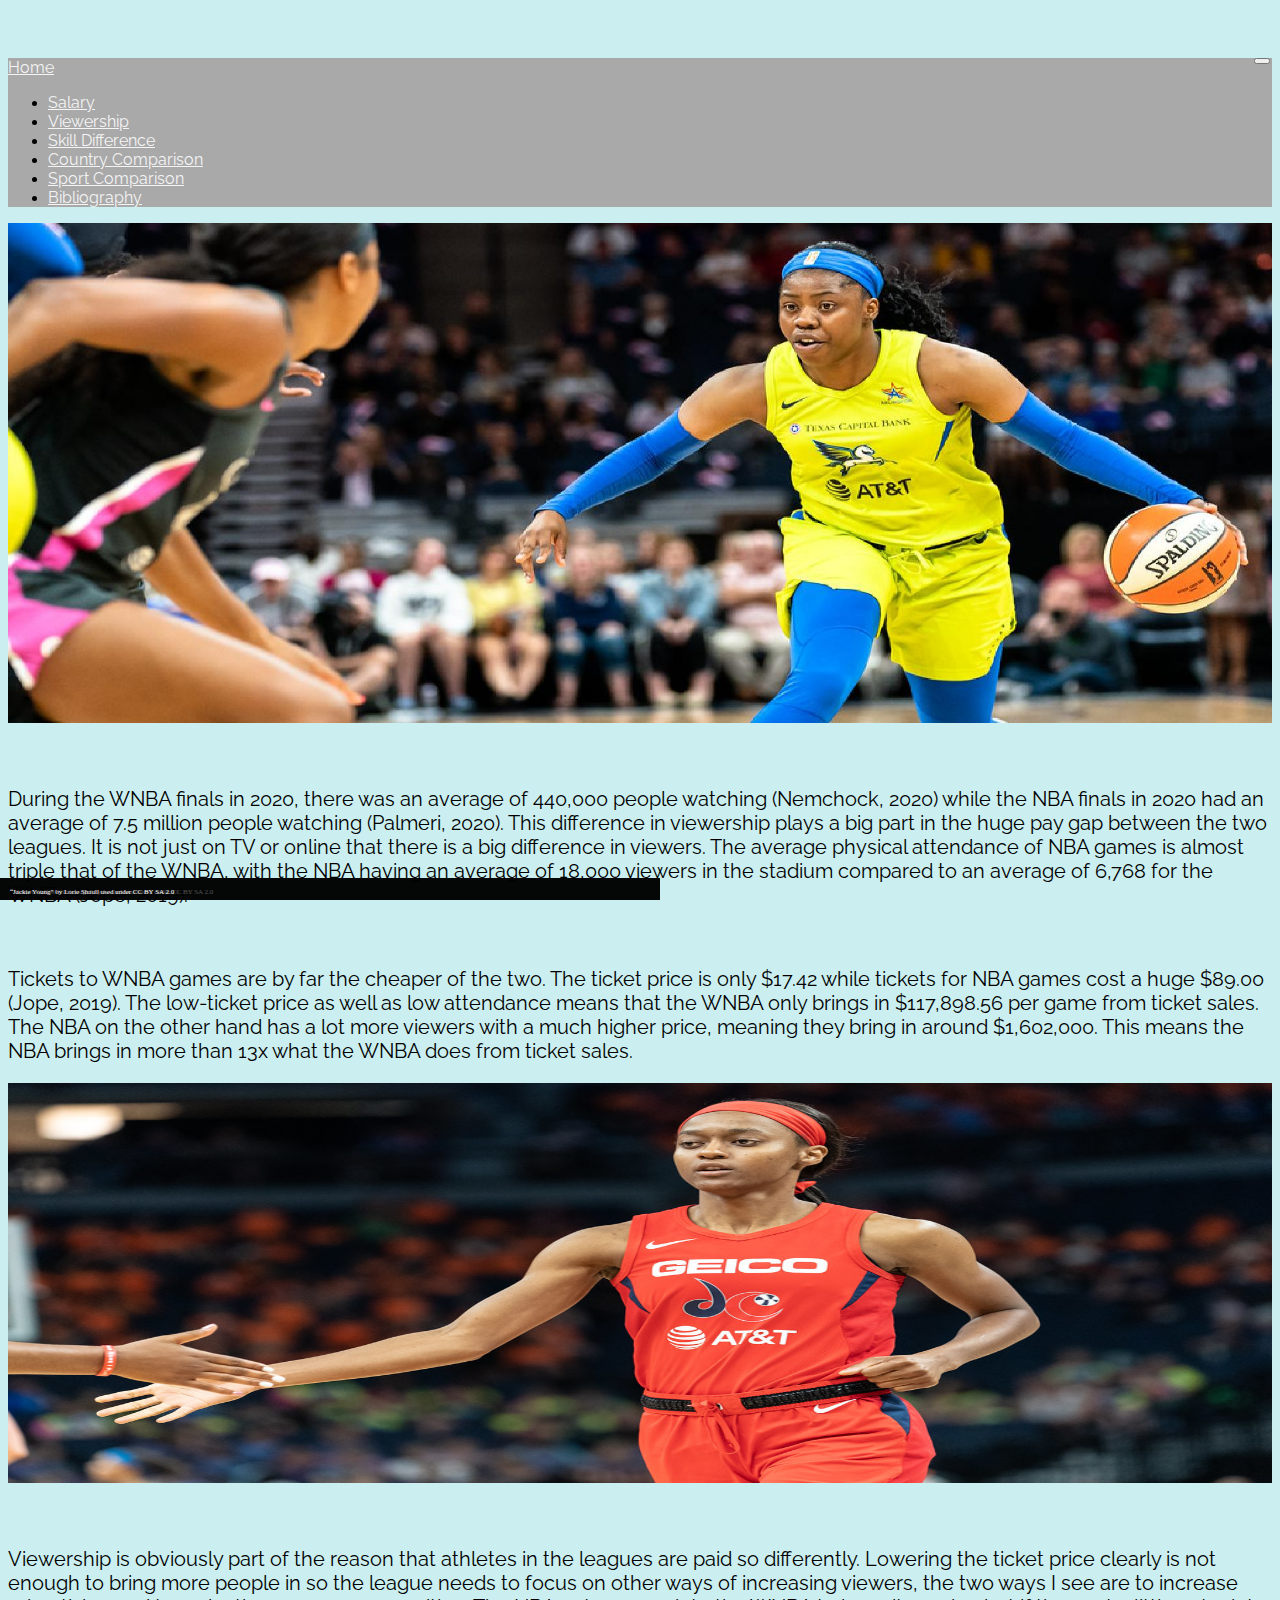
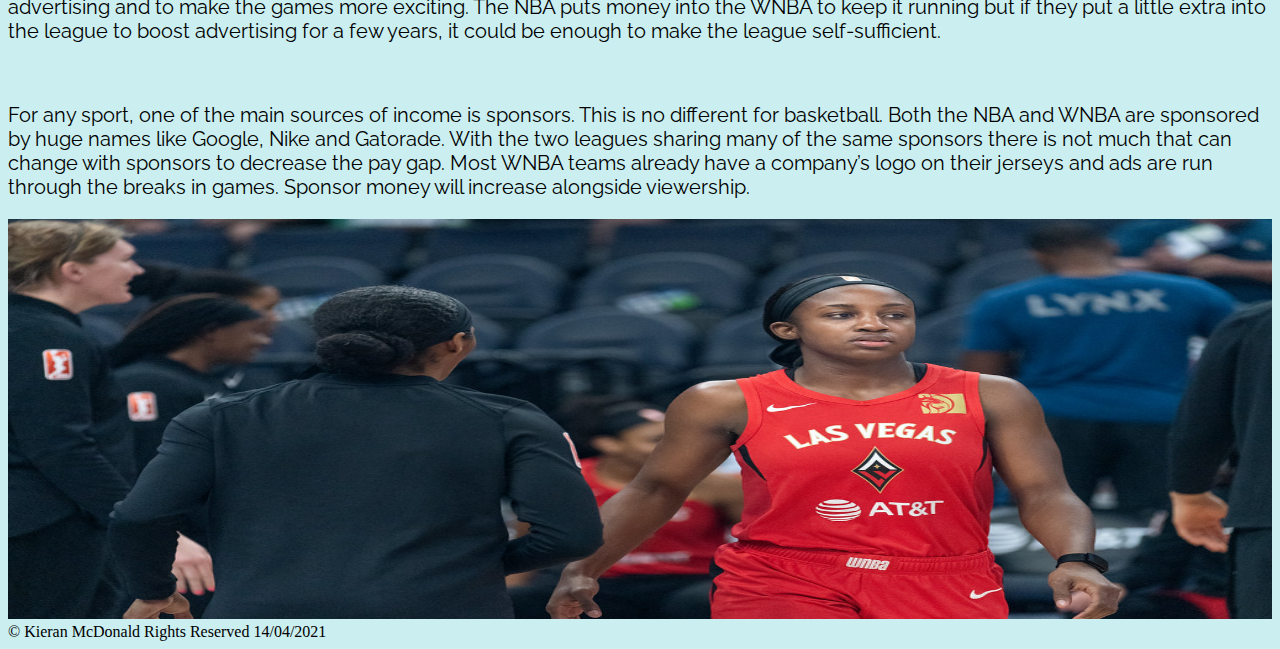
<file: viewership.html>
<!--index.html-->
<!DOCTYPE html>
<html lang="en">
<head>
    <!-- meta data, and links to external stylesheets -->
    
    <link rel="stylesheet" href="https://stackpath.bootstrapcdn.com/bootstrap/4.1.3/css/bootstrap.min.css" integrity="sha384-MCw98/SFnGE8fJT3GXwEOngsV7Zt27NXFoaoApmYm81iuXoPkFOJwJ8ERdknLPMO" crossorigin="anonymous">
    
    <link rel="stylesheet" type="text/css" href="css/main.css">

    <meta name="viewport" content="width=device-width, initial-scale=1, shrink-tofit=no">
    
    <title>Haddington</title>
    
    <link rel="preconnect" href="https://fonts.gstatic.com">
    <link href="https://fonts.googleapis.com/css2?family=Noto+Serif+JP&family=Raleway&display=swap" rel="stylesheet">

</head>

<body>
    
    <!--Navbar-->
    
    <nav class="navbar navbar-expand-lg navbar-dark fixed-top">
        <a class="navbar-brand" href="index.html">Home</a>
        <button class="navbar-toggler" type="button" data-toggle="collapse" data-target="#navbarSupportedContent" aria-controls="navbarSupportedContent" aria-expanded="false" aria-label="Toggle navigation"><span class="navbar-toggler-icon"></span>
        </button>
        
        <div class="collapse navbar-collapse " id="navbarSupportedContent">
        
            <ul class="nav navbar-nav">
                <li class="nav-item">
                    <a class="nav-link" data-value="Salary" href="salary_difference.html">Salary</a>
                </li>
                <li class="nav-item active">
                    <a class="nav-link" data-value="Viewership" href="viewership.html">Viewership</a>
                </li>   
                <li class="nav-item">
                    <a class="nav-link" data-value="Skill Difference" href="skill_difference.html">Skill Difference</a>
                </li>      
                <li class="nav-item">
                    <a class="nav-link" data-value="Country Comparison" href="country_comparison.html">Country Comparison</a>
                </li>    
                <li class="nav-item">
                    <a class="nav-link" data-value="contact" href="sport_comparsion.html">Sport Comparison</a>
                </li>       
                <li class="nav-item">
                    <a class="nav-link" data-value="Bibliography" href="bibliography.html">Bibliography</a>
                </li>
                
            </ul>
            
       </div>
    </nav>
    
    
   <div class="carousel-item active">
                        
                     <img class="topimg" src="images/carousel/carousel2.jpg" alt="“Arike Ogunbowale” by Lorie Shaull used under CC BY SA 2.0">
                        
                      <div class="container"> 
                        <span class="text-muted img-des">“Arike Ogunbowale” by Lorie Shaull used under CC BY SA 2.0</span>
                      </div>
                    </div>

    
    <!--Start of content-->
    
        <div class="row">
            <div class="col-md-8 col-sm-12">
                <p>During the WNBA finals in 2020, there was an average of 440,000 people watching (Nemchock, 2020) while the NBA finals in 2020 had an average of 7.5 million people watching (Palmeri, 2020). This difference in viewership plays a big part in the huge pay gap between the two leagues. It is not just on TV or online that there is a big difference in viewers. The average physical attendance of NBA games is almost triple that of the WNBA, with the NBA having an average of 18,000 viewers in the stadium compared to an average of 6,768 for the WNBA (Jope, 2019).</p>
                 
                <p>    
                Tickets to WNBA games are by far the cheaper of the two. The ticket price is only $17.42 while tickets for NBA games cost a huge $89.00 (Jope, 2019). The low-ticket price as well as low attendance means that the WNBA only brings in $117,898.56 per game from ticket sales. The NBA on the other hand has a lot more viewers with a much higher price, meaning they bring in around $1,602,000. This means the NBA brings in more than 13x what the WNBA does from ticket sales.
</p>

                   <div class="carousel-item active">
                        
                     <img class="bodyimg" src="images/image17.jpg" alt="“Shatori Walker-Kimbrough” by Lorie Shaull used under CC BY SA 2.0">
                        
                      <div class="container"> 
                        <span class="text-muted img-des">“Shatori Walker-Kimbrough” by Lorie Shaull used under CC BY SA 2.0</span>
                      </div>
                    </div>
            </div>
            
            

            <div class="col-md-4 col-sm-12">
                <p>Viewership is obviously part of the reason that athletes in the leagues are paid so differently. Lowering the ticket price clearly is not enough to bring more people in so the league needs to focus on other ways of increasing viewers, the two ways I see are to increase advertising and to make the games more exciting. The NBA puts money into the WNBA to keep it running but if they put a little extra into the league to boost advertising for a few years, it could be enough to make the league self-sufficient. </p>
                
                <p>For any sport, one of the main sources of income is sponsors. This is no different for basketball. Both the NBA and WNBA are sponsored by huge names like Google, Nike and Gatorade. With the two leagues sharing many of the same sponsors there is not much that can change with sponsors to decrease the pay gap. Most WNBA teams already have a company’s logo on their jerseys and ads are run through the breaks in games. Sponsor money will increase alongside viewership. </p>
            </div>
        </div>
    
    <div class="carousel-item active">
                        
                     <img class="bodyimg" src="images/image18.jpg" alt="“Jackie Young” by Lorie Shaull used under CC BY SA 2.0 ">
                        
                      <div class="container"> 
                        <span class="text-muted img-des">“Jackie Young” by Lorie Shaull used under CC BY SA 2.0</span>
                      </div>
                    </div>

 

        
   
    
    <!--Footer-->
    
    <footer class="footer">
            <span class="text-muted">&copy; Kieran McDonald Rights Reserved 14/04/2021</span>
    </footer> 

    <script src="https://cdnjs.cloudflare.com/ajax/libs/popper.js/1.12.9/umd/popper.min.js" integrity="sha384-Gn5384xqQ1aoWXA+058RXPxPg6fy4IWvTNh0E263XmFcJlSAwiGgFAW/dAiS6JXm" crossorigin="anonymous"></script>
    <script src="js/jquery.min.js"></script>
    <script src="js/bootstrap.min.js"></script>
    <script src="js/main.js"></script>
    
    
    
    <script src="https://code.jquery.com/jquery-3.3.1.slim.min.js" integrity="sha384-q8i/X+965DzO0rT7abK41JStQIAqVgRVzpbzo5smXKp4YfRvH+8abtTE1Pi6jizo" crossorigin="anonymous"></script>
    <script src="https://cdnjs.cloudflare.com/ajax/libs/popper.js/1.14.3/umd/popper.min.js" integrity="sha384-ZMP7rVo3mIykV+2+9J3UJ46jBk0WLaUAdn689aCwoqbBJiSnjAK/l8WvCWPIPm49" crossorigin="anonymous"></script>
    <script src="https://stackpath.bootstrapcdn.com/bootstrap/4.1.3/js/bootstrap.min.js" integrity="sha384-ChfqqxuZUCnJSK3+MXmPNIyE6ZbWh2IMqE241rYiqJxyMiZ6OW/JmZQ5stwEULTy" crossorigin="anonymous"></script>
    
</body>
</html>
</file>
<file: css/main.css>
body{
    padding-top: 50px;
    background: #CBEFF0;
}

.container{
    background: white;
}
h1{
    font-family: 'Raleway', sans-serif;
}

a{
	font-family: 'Raleway', sans-serif;
}
.navbar{
	background: darkgrey;
}

.nav-link , .navbar-brand{
	color: #f4f4f4;
	cursor: pointer;
    
}
.nav-link{
	margin-right: 1em !important;
  
}

.nav-link-active{
    background: #D6D4D4;
	color: #f97300;
    
}

.nav-link:hover{
	background: #D6D4D4;
	color: #f97300;
}

.navimg{
    width:40px;
}

.navbar-toggler{
    position: absolute !important;
    right: 10px !important;
}

.navbar-collapse{
 justify-content: flex-end;
}

p {
    font-size: 20px;
    font-family: 'Raleway', sans-serif;
    padding-top: 40px
}

h1{
    font-family: 'Noto Serif JP', serif;
}
    

.topimg { 
    width: 100%;
    height: 500px;
}

.bodyimg{
    width: 100%;
    height: 400px;
}



#contactImg{
    width:100%;
    height:60%;
}

.carousel-inner{
    overflow: visible;
    
}

.img-des{
    font-size: 7px;
}

.carousel-item .container {
    position: absolute;
    bottom: 0;
    left: 0px;
    background: rgba(0,0,0,0.7);
    color: #fff;
    padding: 2px 10px;
    width: 50%;
    max-width: none;
}
</file>
